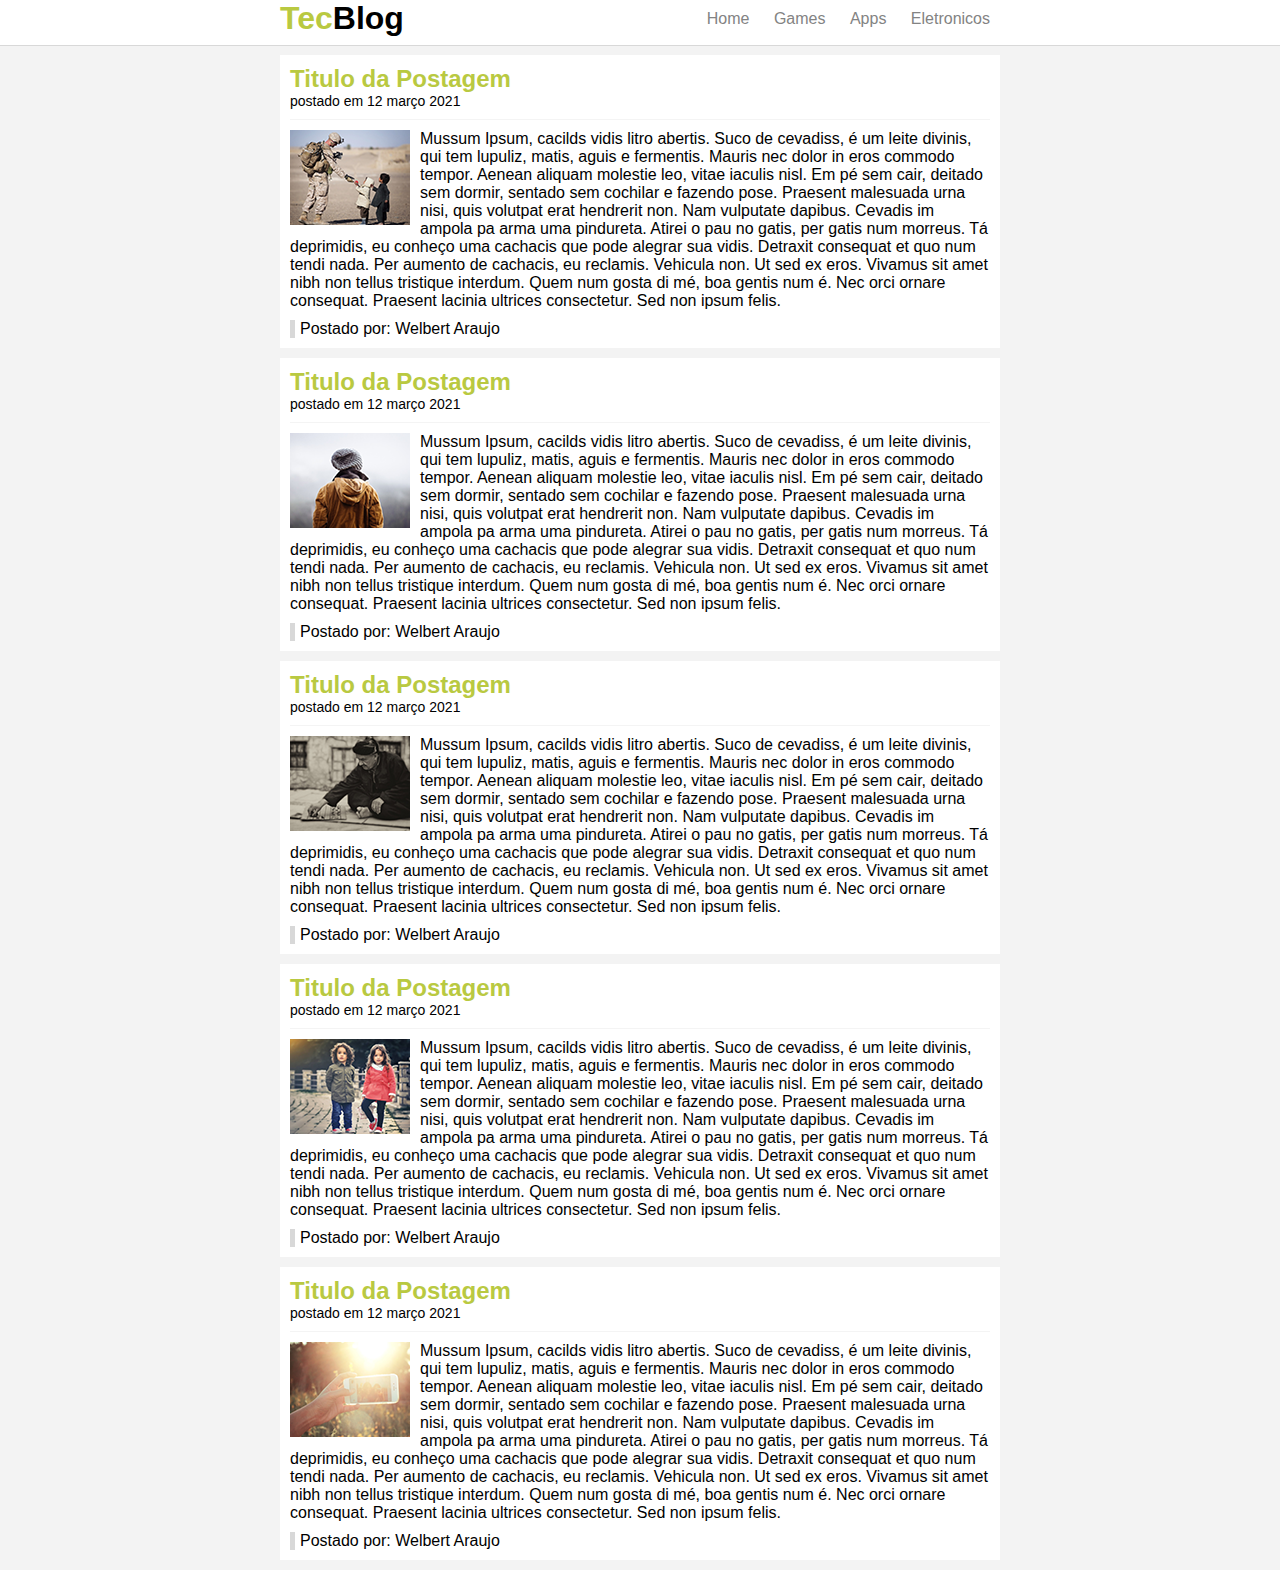
<file: index.html>
<!DOCTYPE html>
<html lang="pt-br">
    <head>
        <meta charset="utf-8">
        <title>Tecblog - Página Inicial</title>
        <link rel="stylesheet" type="text/css" href="css/estilo.css">
    </head>
    <body>
        
        <div id="navegacao">
            <div id="area">
                <h1 id="logo"><span class="verde">Tec</span>Blog</h1>
                <div id="menu">
                    <a href="index.html">Home</a>
                    <a href="games.html">Games</a>                
                    <a href="apps.html">Apps</a>
                    <a href="eletronicos.html">Eletronicos</a>
                </div>
            </div>              
        </div>
        <div id="area_principal">

            <div id="postagem">
                <h2>Titulo da Postagem</h2>
                <span class="data_postagem">postado em 12 março 2021</span>
                <img class="img_postagem" src="img/imagem1.png">
                <p>Mussum Ipsum, cacilds vidis litro abertis. Suco de cevadiss, é um leite divinis, qui tem lupuliz, 
                    matis, aguis e fermentis. Mauris nec dolor in eros commodo tempor. Aenean aliquam molestie leo, vitae 
                    iaculis nisl. Em pé sem cair, deitado sem dormir, sentado sem cochilar e fazendo pose. Praesent malesuada 
                    urna nisi, quis volutpat erat hendrerit non. Nam vulputate dapibus.
                    Cevadis im ampola pa arma uma pindureta. Atirei o pau no gatis, per gatis num morreus. 
                    Tá deprimidis, eu conheço uma cachacis que pode alegrar sua vidis. Detraxit consequat et quo num tendi nada.
                    Per aumento de cachacis, eu reclamis. Vehicula non. Ut sed ex eros. Vivamus sit amet nibh non tellus 
                    tristique interdum. Quem num gosta di mé, boa gentis num é. Nec orci ornare consequat. Praesent lacinia 
                    ultrices consectetur. Sed non ipsum felis.</p>
                    <span class="postado">Postado por: Welbert Araujo</span>
            </div>

            <div id="postagem">
                <h2>Titulo da Postagem</h2>
                <span class="data_postagem">postado em 12 março 2021</span>
                <img class="img_postagem" src="img/imagem2.png">
                <p>Mussum Ipsum, cacilds vidis litro abertis. Suco de cevadiss, é um leite divinis, qui tem lupuliz, 
                    matis, aguis e fermentis. Mauris nec dolor in eros commodo tempor. Aenean aliquam molestie leo, vitae 
                    iaculis nisl. Em pé sem cair, deitado sem dormir, sentado sem cochilar e fazendo pose. Praesent malesuada 
                    urna nisi, quis volutpat erat hendrerit non. Nam vulputate dapibus.
                    Cevadis im ampola pa arma uma pindureta. Atirei o pau no gatis, per gatis num morreus. 
                    Tá deprimidis, eu conheço uma cachacis que pode alegrar sua vidis. Detraxit consequat et quo num tendi nada.
                    Per aumento de cachacis, eu reclamis. Vehicula non. Ut sed ex eros. Vivamus sit amet nibh non tellus 
                    tristique interdum. Quem num gosta di mé, boa gentis num é. Nec orci ornare consequat. Praesent lacinia 
                    ultrices consectetur. Sed non ipsum felis.</p>
                    <span class="postado">Postado por: Welbert Araujo</span>
            </div>

            <div id="postagem">
                <h2>Titulo da Postagem</h2>
                <span class="data_postagem">postado em 12 março 2021</span>
                <img class="img_postagem" src="img/imagem3.png">
                <p>Mussum Ipsum, cacilds vidis litro abertis. Suco de cevadiss, é um leite divinis, qui tem lupuliz, 
                    matis, aguis e fermentis. Mauris nec dolor in eros commodo tempor. Aenean aliquam molestie leo, vitae 
                    iaculis nisl. Em pé sem cair, deitado sem dormir, sentado sem cochilar e fazendo pose. Praesent malesuada 
                    urna nisi, quis volutpat erat hendrerit non. Nam vulputate dapibus.
                    Cevadis im ampola pa arma uma pindureta. Atirei o pau no gatis, per gatis num morreus. 
                    Tá deprimidis, eu conheço uma cachacis que pode alegrar sua vidis. Detraxit consequat et quo num tendi nada.
                    Per aumento de cachacis, eu reclamis. Vehicula non. Ut sed ex eros. Vivamus sit amet nibh non tellus 
                    tristique interdum. Quem num gosta di mé, boa gentis num é. Nec orci ornare consequat. Praesent lacinia 
                    ultrices consectetur. Sed non ipsum felis.</p>
                    <span class="postado">Postado por: Welbert Araujo</span>
            </div>

            <div id="postagem">
                <h2>Titulo da Postagem</h2>
                <span class="data_postagem">postado em 12 março 2021</span>
                <img class="img_postagem" src="img/imagem4.png">
                <p>Mussum Ipsum, cacilds vidis litro abertis. Suco de cevadiss, é um leite divinis, qui tem lupuliz, 
                    matis, aguis e fermentis. Mauris nec dolor in eros commodo tempor. Aenean aliquam molestie leo, vitae 
                    iaculis nisl. Em pé sem cair, deitado sem dormir, sentado sem cochilar e fazendo pose. Praesent malesuada 
                    urna nisi, quis volutpat erat hendrerit non. Nam vulputate dapibus.
                    Cevadis im ampola pa arma uma pindureta. Atirei o pau no gatis, per gatis num morreus. 
                    Tá deprimidis, eu conheço uma cachacis que pode alegrar sua vidis. Detraxit consequat et quo num tendi nada.
                    Per aumento de cachacis, eu reclamis. Vehicula non. Ut sed ex eros. Vivamus sit amet nibh non tellus 
                    tristique interdum. Quem num gosta di mé, boa gentis num é. Nec orci ornare consequat. Praesent lacinia 
                    ultrices consectetur. Sed non ipsum felis.</p>
                    <span class="postado">Postado por: Welbert Araujo</span>
            </div>

            <div id="postagem">
                <h2>Titulo da Postagem</h2>
                <span class="data_postagem">postado em 12 março 2021</span>
                <img class="img_postagem" src="img/imagem5.png">
                <p>Mussum Ipsum, cacilds vidis litro abertis. Suco de cevadiss, é um leite divinis, qui tem lupuliz, 
                    matis, aguis e fermentis. Mauris nec dolor in eros commodo tempor. Aenean aliquam molestie leo, vitae 
                    iaculis nisl. Em pé sem cair, deitado sem dormir, sentado sem cochilar e fazendo pose. Praesent malesuada 
                    urna nisi, quis volutpat erat hendrerit non. Nam vulputate dapibus.
                    Cevadis im ampola pa arma uma pindureta. Atirei o pau no gatis, per gatis num morreus. 
                    Tá deprimidis, eu conheço uma cachacis que pode alegrar sua vidis. Detraxit consequat et quo num tendi nada.
                    Per aumento de cachacis, eu reclamis. Vehicula non. Ut sed ex eros. Vivamus sit amet nibh non tellus 
                    tristique interdum. Quem num gosta di mé, boa gentis num é. Nec orci ornare consequat. Praesent lacinia 
                    ultrices consectetur. Sed non ipsum felis.</p>
                    <span class="postado">Postado por: Welbert Araujo</span>
            </div>

        </div>


        
    </body>
</html>
</file>
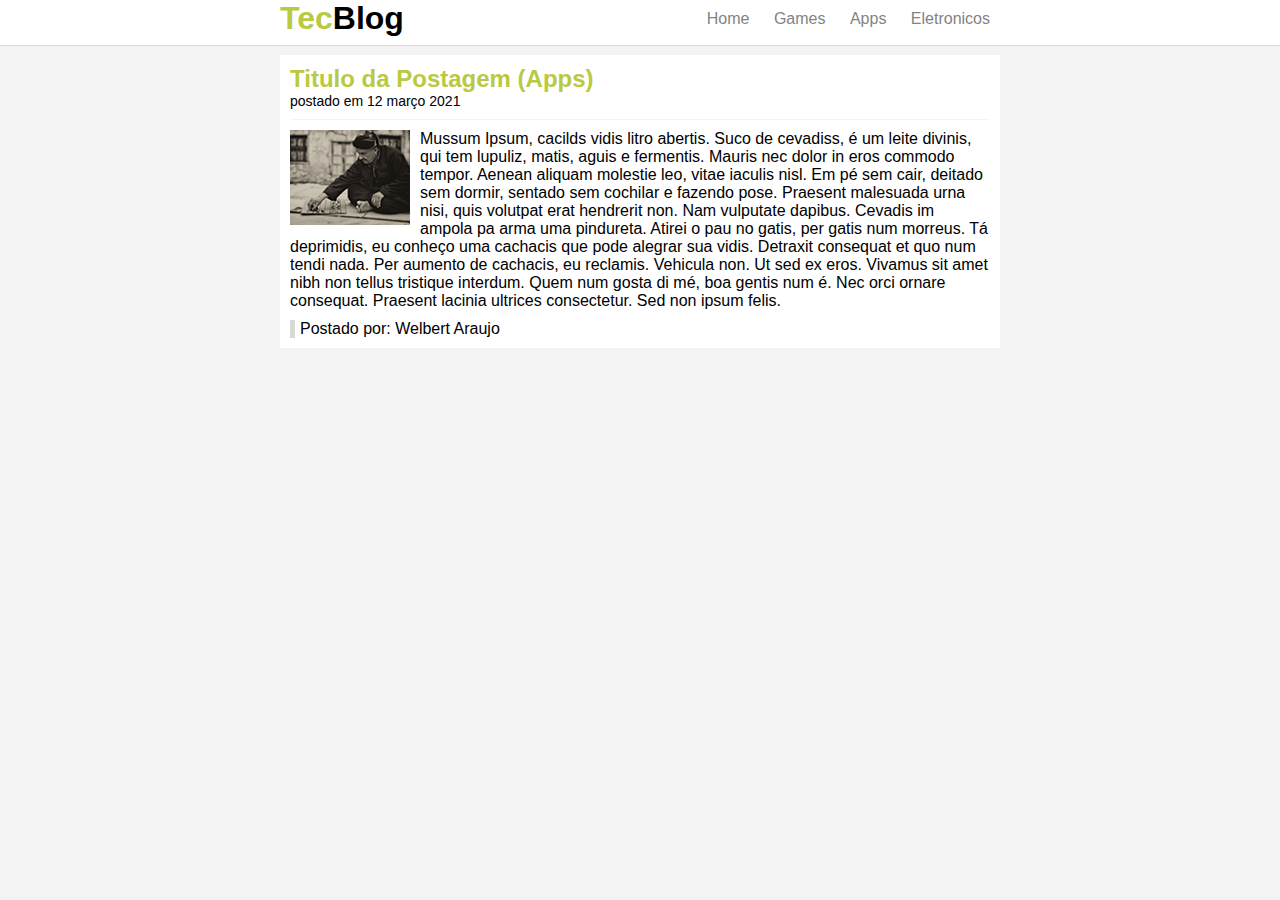
<file: apps.html>
<!DOCTYPE html>
<html lang="pt-br">
    <head>
        <meta charset="utf-8">
        <title>Tecblog - Apps</title>
        <link rel="stylesheet" type="text/css" href="css/estilo.css">
    </head>
    <body>
        
        <div id="navegacao">
            <div id="area">
                <h1 id="logo"><span class="verde">Tec</span>Blog</h1>
                <div id="menu">
                    <a href="index.html">Home</a>
                    <a href="games.html">Games</a>                
                    <a href="apps.html">Apps</a>
                    <a href="eletronicos.html">Eletronicos</a>
                </div>
            </div>              
        </div>
        <div id="area_principal">

            <div id="postagem">
                <h2>Titulo da Postagem (Apps)</h2>
                <span class="data_postagem">postado em 12 março 2021</span>
                <img class="img_postagem" src="img/imagem3.png">
                <p>Mussum Ipsum, cacilds vidis litro abertis. Suco de cevadiss, é um leite divinis, qui tem lupuliz, 
                    matis, aguis e fermentis. Mauris nec dolor in eros commodo tempor. Aenean aliquam molestie leo, vitae 
                    iaculis nisl. Em pé sem cair, deitado sem dormir, sentado sem cochilar e fazendo pose. Praesent malesuada 
                    urna nisi, quis volutpat erat hendrerit non. Nam vulputate dapibus.
                    Cevadis im ampola pa arma uma pindureta. Atirei o pau no gatis, per gatis num morreus. 
                    Tá deprimidis, eu conheço uma cachacis que pode alegrar sua vidis. Detraxit consequat et quo num tendi nada.
                    Per aumento de cachacis, eu reclamis. Vehicula non. Ut sed ex eros. Vivamus sit amet nibh non tellus 
                    tristique interdum. Quem num gosta di mé, boa gentis num é. Nec orci ornare consequat. Praesent lacinia 
                    ultrices consectetur. Sed non ipsum felis.</p>
                    <span class="postado">Postado por: Welbert Araujo</span>
            </div>

        </div>


        
    </body>
</html>
</file>
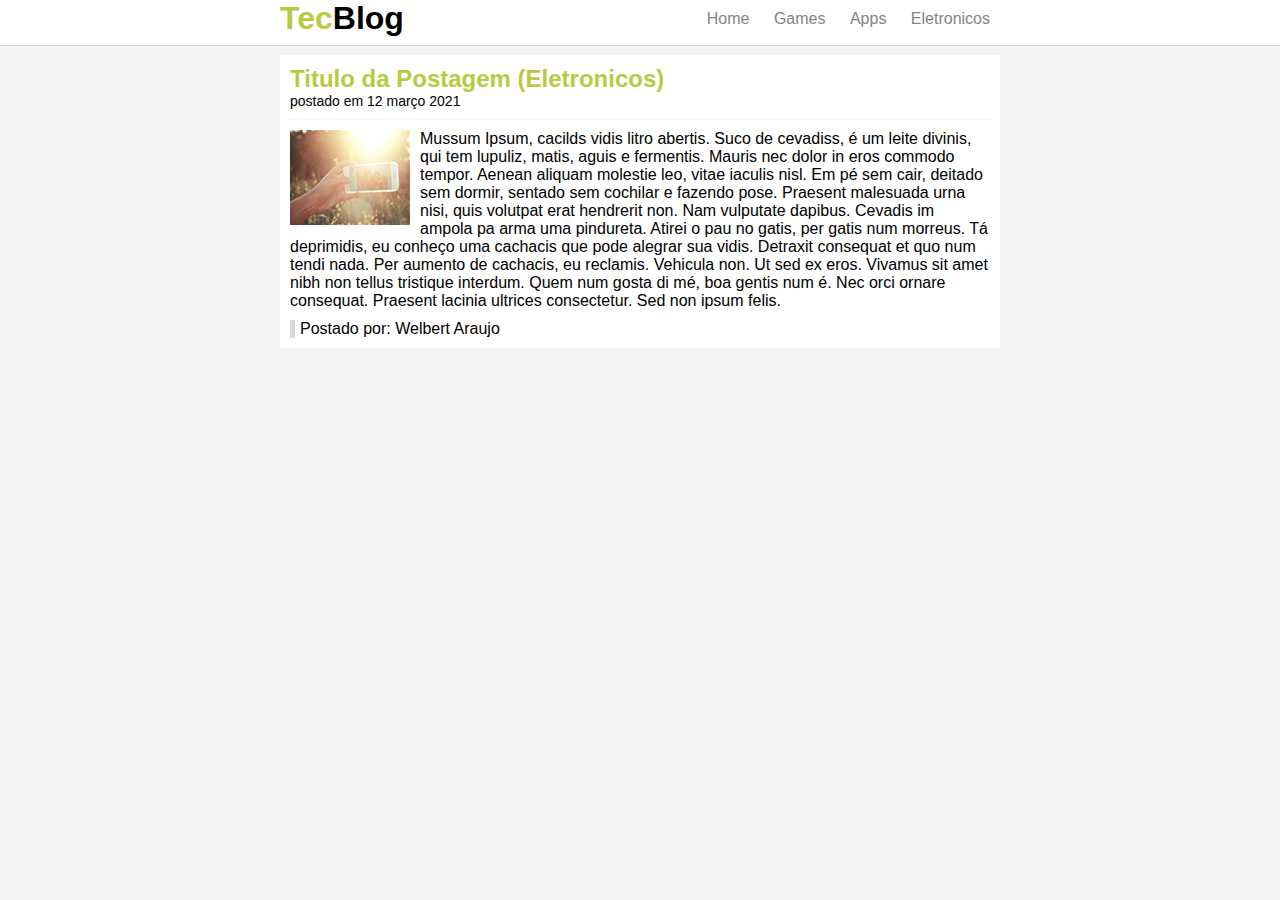
<file: eletronicos.html>
<!DOCTYPE html>
<html lang="pt-br">
    <head>
        <meta charset="utf-8">
        <title>Tecblog - Eletronicos</title>
        <link rel="stylesheet" type="text/css" href="css/estilo.css">
    </head>
    <body>
        
        <div id="navegacao">
            <div id="area">
                <h1 id="logo"><span class="verde">Tec</span>Blog</h1>
                <div id="menu">
                    <a href="index.html">Home</a>
                    <a href="games.html">Games</a>                
                    <a href="apps.html">Apps</a>
                    <a href="eletronicos.html">Eletronicos</a>
                </div>
            </div>              
        </div>
        <div id="area_principal">

            <div id="postagem">
                <h2>Titulo da Postagem (Eletronicos)</h2>
                <span class="data_postagem">postado em 12 março 2021</span>
                <img class="img_postagem" src="img/imagem5.png">
                <p>Mussum Ipsum, cacilds vidis litro abertis. Suco de cevadiss, é um leite divinis, qui tem lupuliz, 
                    matis, aguis e fermentis. Mauris nec dolor in eros commodo tempor. Aenean aliquam molestie leo, vitae 
                    iaculis nisl. Em pé sem cair, deitado sem dormir, sentado sem cochilar e fazendo pose. Praesent malesuada 
                    urna nisi, quis volutpat erat hendrerit non. Nam vulputate dapibus.
                    Cevadis im ampola pa arma uma pindureta. Atirei o pau no gatis, per gatis num morreus. 
                    Tá deprimidis, eu conheço uma cachacis que pode alegrar sua vidis. Detraxit consequat et quo num tendi nada.
                    Per aumento de cachacis, eu reclamis. Vehicula non. Ut sed ex eros. Vivamus sit amet nibh non tellus 
                    tristique interdum. Quem num gosta di mé, boa gentis num é. Nec orci ornare consequat. Praesent lacinia 
                    ultrices consectetur. Sed non ipsum felis.</p>
                    <span class="postado">Postado por: Welbert Araujo</span>
            </div>

        </div>


        
    </body>
</html>
</file>
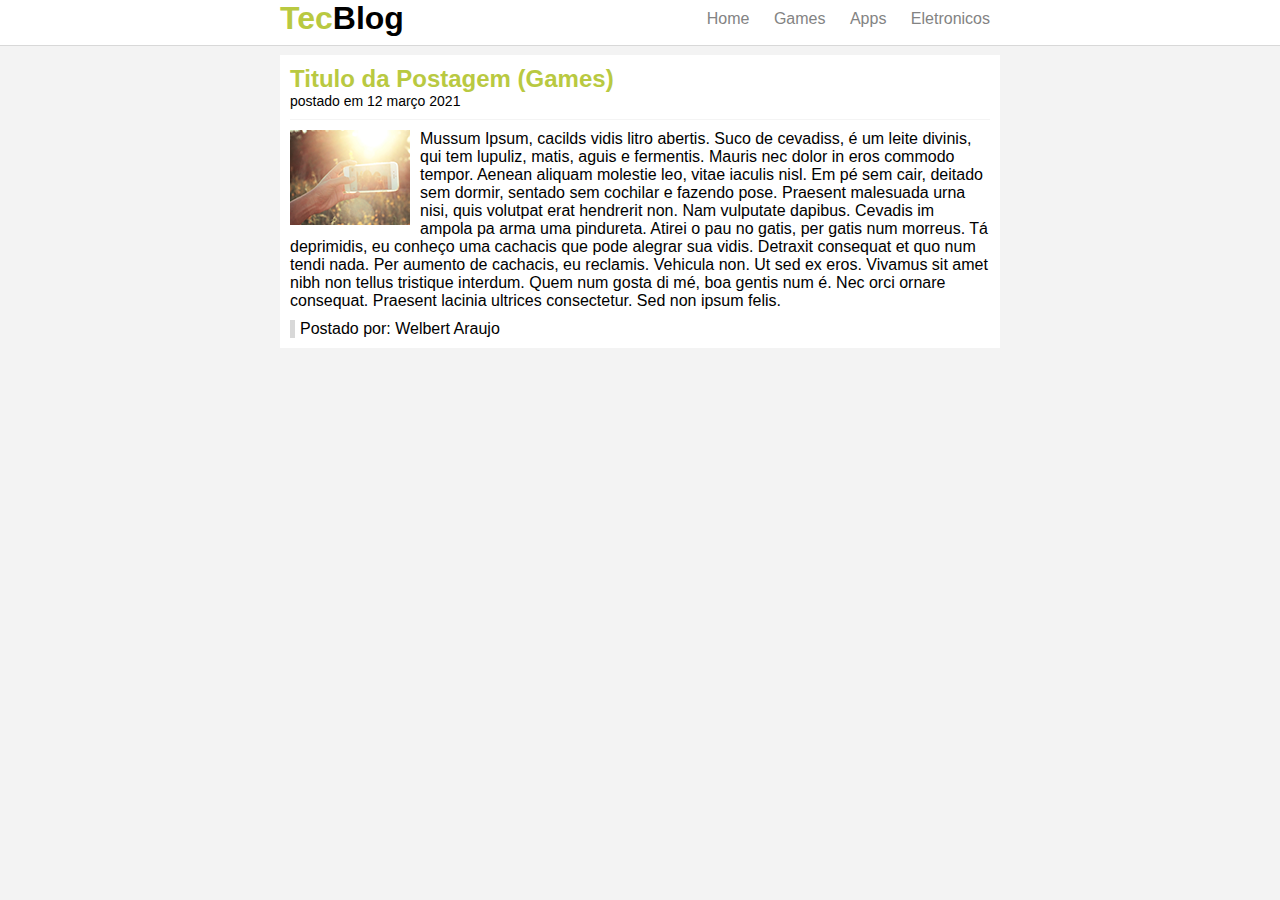
<file: games.html>
<!DOCTYPE html>
<html lang="pt-br">
    <head>
        <meta charset="utf-8">
        <title>Tecblog - Games</title>
        <link rel="stylesheet" type="text/css" href="css/estilo.css">
    </head>
    <body>
        
        <div id="navegacao">
            <div id="area">
                <h1 id="logo"><span class="verde">Tec</span>Blog</h1>
                <div id="menu">
                    <a href="index.html">Home</a>
                    <a href="games.html">Games</a>                
                    <a href="apps.html">Apps</a>
                    <a href="eletronicos.html">Eletronicos</a>
                </div>
            </div>              
        </div>
        <div id="area_principal">

            <div id="postagem">
                <h2>Titulo da Postagem (Games)</h2>
                <span class="data_postagem">postado em 12 março 2021</span>
                <img class="img_postagem" src="img/imagem5.png">
                <p>Mussum Ipsum, cacilds vidis litro abertis. Suco de cevadiss, é um leite divinis, qui tem lupuliz, 
                    matis, aguis e fermentis. Mauris nec dolor in eros commodo tempor. Aenean aliquam molestie leo, vitae 
                    iaculis nisl. Em pé sem cair, deitado sem dormir, sentado sem cochilar e fazendo pose. Praesent malesuada 
                    urna nisi, quis volutpat erat hendrerit non. Nam vulputate dapibus.
                    Cevadis im ampola pa arma uma pindureta. Atirei o pau no gatis, per gatis num morreus. 
                    Tá deprimidis, eu conheço uma cachacis que pode alegrar sua vidis. Detraxit consequat et quo num tendi nada.
                    Per aumento de cachacis, eu reclamis. Vehicula non. Ut sed ex eros. Vivamus sit amet nibh non tellus 
                    tristique interdum. Quem num gosta di mé, boa gentis num é. Nec orci ornare consequat. Praesent lacinia 
                    ultrices consectetur. Sed non ipsum felis.</p>
                    <span class="postado">Postado por: Welbert Araujo</span>
            </div>

        </div>


        
    </body>
</html>
</file>
<file: css/estilo.css>
/*Limpar formatação padrao*/
*{
    margin: 0;
    padding: 0;
}

body{
    font-size: 16px;
    font-family: "Trebuchet MS", Helvetica, sans-serif;
    background: #f3f3f3;
}

#navegacao{
    background: #fff;
    border-bottom: solid 1px #d8d8d8;
    height: 45px;
    position: fixed;
    width: 100%;
    top: 0;

}


#area{
    width: 720px;
    margin: 0 auto;
    
}

#logo{
    float: left;
}

#menu{
    float: right;
    padding: 10px 0;
}

#postagem{
    background: #fff;
    padding: 10px;
    margin-bottom: 10px;
}

h2{
    color: #b9c941;
}


/*Formatação do menu*/
a{
    text-decoration: none;
    padding: 5px 10px;
}

/*Links não visitatos*/

a:link{
    color:#838383
}



/*Links visitatos*/
a:visited{
    color:#838383
}

/*Links hover*/
a:hover{
    color: #fff;
    background: #b9c941;
}

/*Links active*/
a:active{
    color:#535353
}

/*classes*/
.verde{
    color: #b9c941;
}


#area_principal{
    width: 720px;
    margin:55px auto 10px auto;
    /* border: 1px solid red; */
    
}

.data_postagem{
    font-size: 14px;
    border-bottom: 1px solid #f4f4f4;
    display: block;
    padding-bottom: 10px ;
    margin-bottom: 10px;
}

.img_postagem{
    float: left;
    margin: 0 10px 5px 0;
}

.postado{
    border-left: 5px solid #d8d8d8;
    padding-left: 5px;
    display: block;
    margin-top: 10px;
}
</file>
